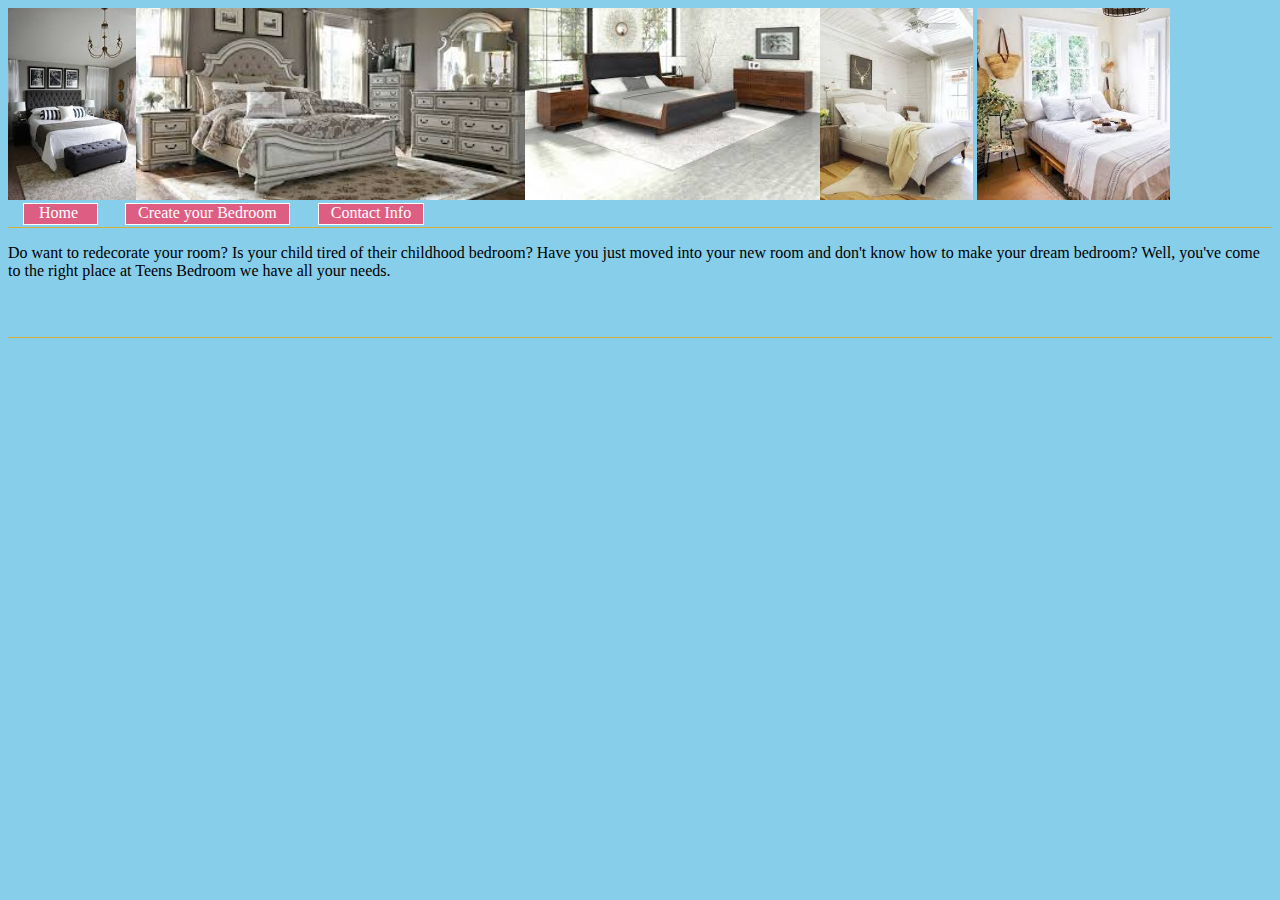
<file: index.html>
<!DOCTYPE html>
<html lang="en">

<head>
    <meta charset="UTF-8">
    <meta name="viewport" content="width=device-width, initial-scale=1.0">
    <meta http-equiv="X-UA-Compatible" content="ie=edge">
    <link rel="stylesheet" type="text/css" href="index.css">
    <title>Teen Bedroom Vibes</title>
</head>

<body>

    
        <div class="container"></div>
        <img src="images/cover.jpg"><img src="images/cover2.jpg"><img src="images/cover3.jpg"><img
            src="images/cover4.jpg">
        <img src="images/cover5.jpg">
        <br>
        <nav>
        <div class="container2">
            <a href="index.html" class="home">Home </a>
            <a href="services.html" class="services">Create your Bedroom</a>
            <a href="contacts.html" class="contact">Contact Info</a></div>

    </nav>
    <div class="line"></div>
    <p>Do want to redecorate your room? Is your child tired of their childhood bedroom?
        Have you just moved into your new room and don't know how to make your dream bedroom? Well,
        you've come to the right place at Teens Bedroom we have all your needs.
    </p>
    <br>
    <br>

    <div class="line2"></div>

    <footer>

    </footer>
</body>

</html>
</file>
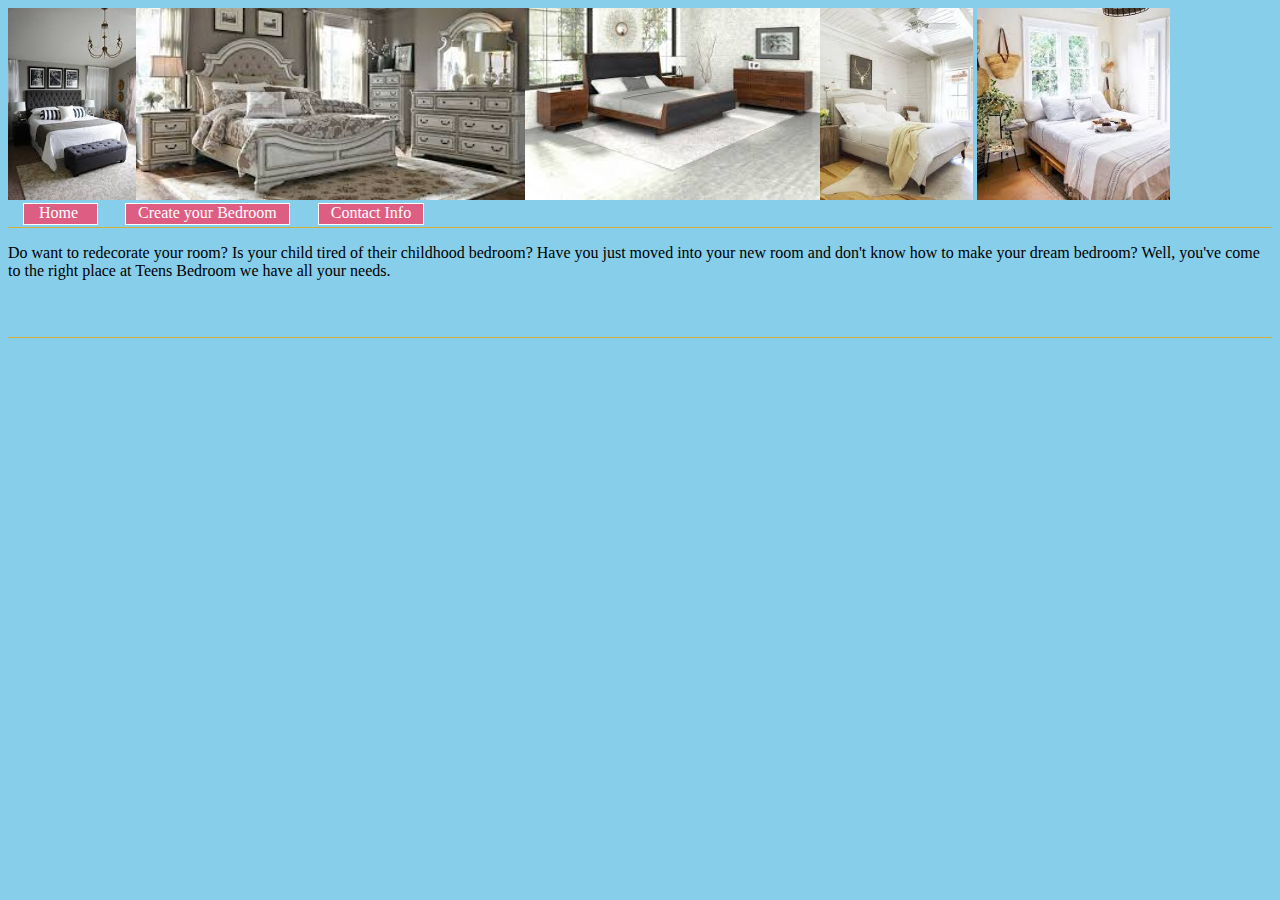
<file: Teen bedroom/index.html>
<!DOCTYPE html>
<html lang="en">

<head>
    <meta charset="UTF-8">
    <meta name="viewport" content="width=device-width, initial-scale=1.0">
    <meta http-equiv="X-UA-Compatible" content="ie=edge">
    <link rel="stylesheet" type="text/css" href="index.css">
    <title>Teen Bedroom Vibes</title>
</head>

<body>

    <nav>
        <div class="container"></div>
        <img src="images/cover.jpg"><img src="images/cover2.jpg"><img src="images/cover3.jpg"><img
            src="images/cover4.jpg">
        <img src="images/cover5.jpg">
        <br>
        <div class="container">
            <a href="index.html" class="home">Home </a>
            <a href="services.html" class="services">Create your Bedroom</a>
            <a href="contacts.html" class="contact">Contact Info</a></div>

    </nav>
    <div class="line"></div>
    <p>Do want to redecorate your room? Is your child tired of their childhood bedroom?
        Have you just moved into your new room and don't know how to make your dream bedroom? Well,
        you've come to the right place at Teens Bedroom we have all your needs.
    </p>
    <br>
    <br>

    <div class="line2"></div>

    <footer>

    </footer>
</body>

</html>
</file>
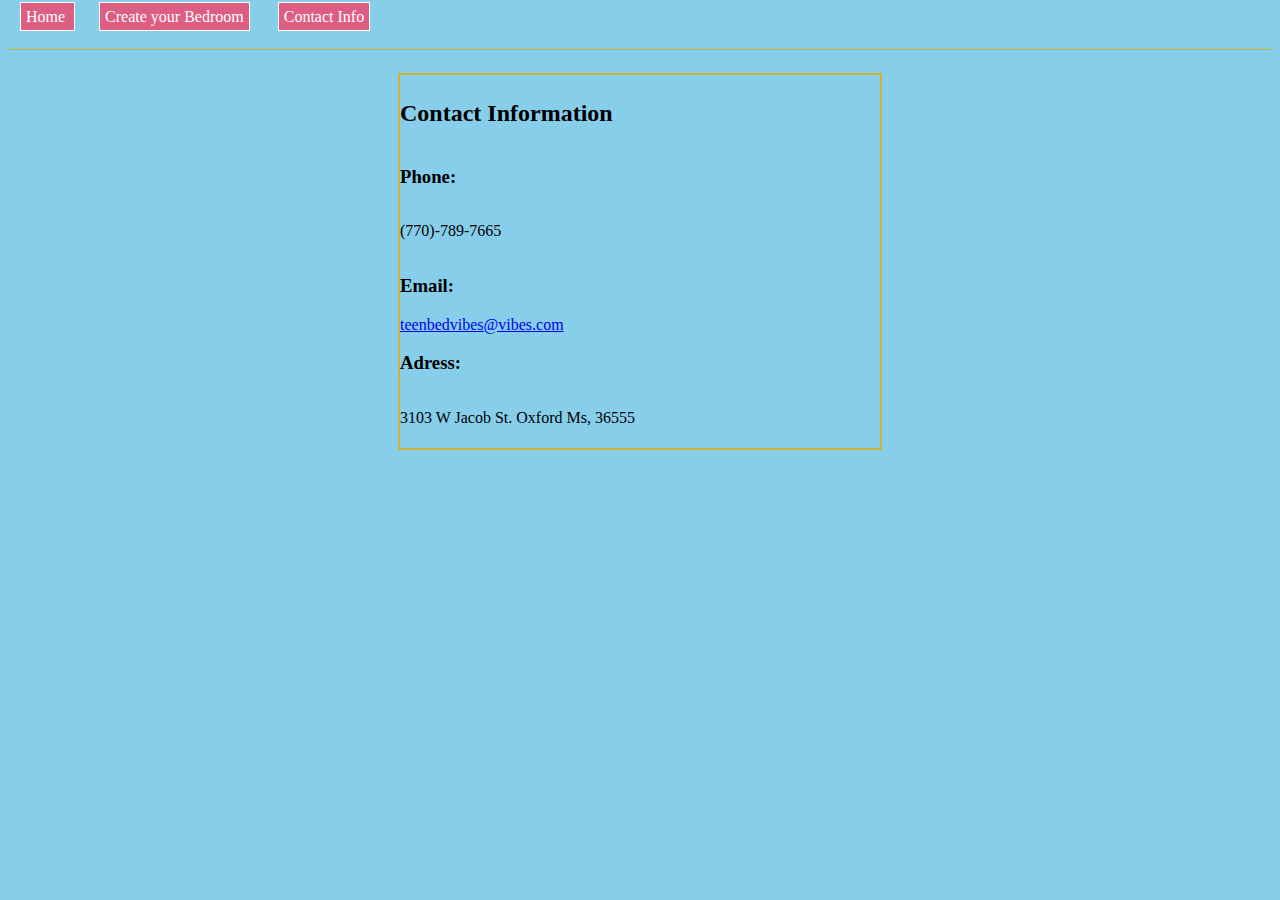
<file: contacts.html>
<!DOCTYPE html>
<html lang="en">

<head>
    <meta charset="UTF-8">
    <meta name="viewport" content="width=device-width, initial-scale=1.0">
    <meta http-equiv="X-UA-Compatible" content="ie=edge">
    <link rel="stylesheet" type="text/css" href="contacts.css">
    <title>Contact Information</title>
</head>

<body>
    <nav>
        <div class="container">
            <a href="index.html" class="home">Home </a>
            <a href="services.html" class="home">Create your Bedroom</a>
            <a href="contacts.html" class="home">Contact Info</a>
        </div>

    </nav>
    <br>

    <div class="line"></div>
    <br>
    <div class="infobox">
        <h2>Contact Information</h2>
        <div class="lineaccent"></div>
        <h3>Phone: </h3>
        <p>(770)-789-7665</p>
        <h3>Email:</h3>
        <a href="mailto:teenbedvibes@vibes.com" class="Email">teenbedvibes@vibes.com</a>
        <h3>Adress: </h3>
        <p> 3103 W Jacob St.
            Oxford Ms, 36555
        </p>
    </div>
</body>

</html>
</file>
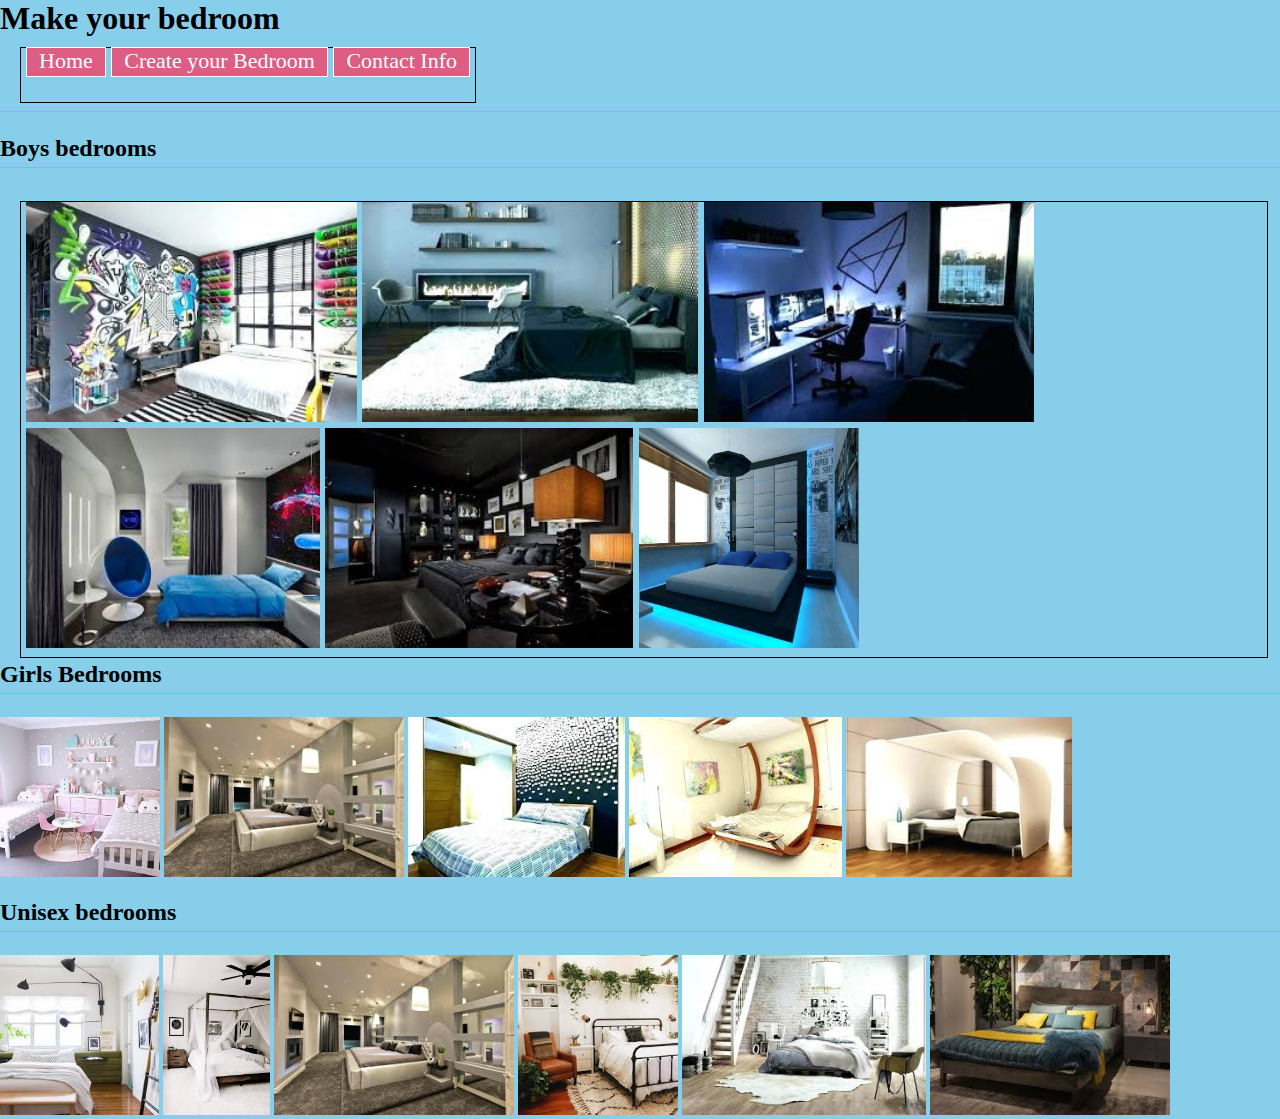
<file: services.html>
<!DOCTYPE html>
<html lang="en">

<head>
    <meta charset="UTF-8">
    <meta name="viewport" content="width=device-width, initial-scale=1.0">
    <meta http-equiv="X-UA-Compatible" content="ie=edge">
    <link rel="stylesheet" type="text/css" href="services.css">
    <link href="https://fonts.googleapis.com/css?family=Hepta+Slab&display=swap" rel="stylesheet">
    <title>Make your bedroom</title>
</head>

<body>
<h1>Make your bedroom</h1>
    <nav class="container">
        <a href="index.html" class="home">Home</a>
        <a href="services.html" class="services">Create your Bedroom</a>
        <a href="contacts.html" class="contact">Contact Info</a>
    </nav>
    
    <br>
    <div class="line"></div>
    <br>
    <h2> Boys bedrooms </h2>
    <div class="line"></div>
    <br>
    <section class="container">
        <img src="images/boys/boy1.jpg">
        <img src="images/boys/boy2.jpg">
        <img src="images/boys/boy3.jpg">
        <img src="images/boys/boy4.jpg">
        <img src="images/boys/boy5.jpg">
        <img src="images/boys/boy6.jpg">
    </section>
    <br>
    <h2>Girls Bedrooms</h2>
    <div class="line"></div>
    <br>
    <section class="girlscontainer">
        <img src="images/girls/girl1.jpg">
        <img src="images/girls/girl2.jpg">
        <img src="images/girls/girl3.jpg">
        <img src="images/girls/girl4.jpg">
        <img src="images/girls/girl5.jpg">


    </section>
    <br>

    <h2> Unisex bedrooms </h2>
    <div class="line"></div>
    <br>
    <section class="Unisexcontainer">
        <img src="images/unisex/unisex1.jpg">
        <img src="images/unisex/unisex2.jpg">
        <img src="images/unisex/unisex3.jpg">
        <img src="images/unisex/unisex4.jpg">
        <img src="images/unisex/unisex5.jpg">
        <img src="images/unisex/unisex6.jpg">

    </section>
</body>

</html>
</file>
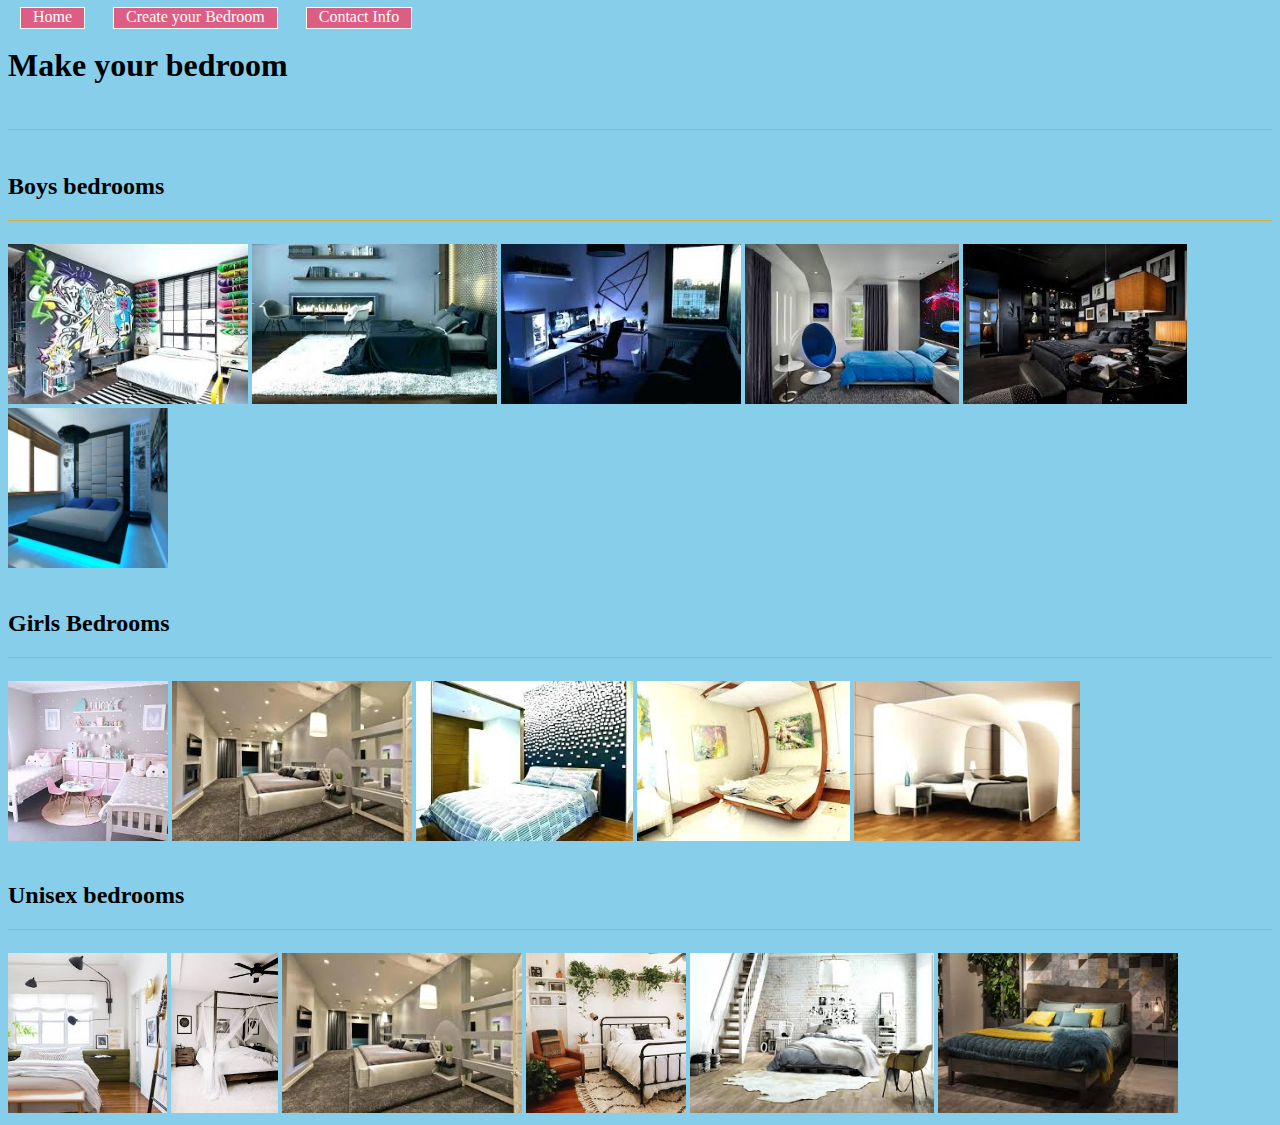
<file: Teen bedroom/services.html>
<!DOCTYPE html>
<html lang="en">

<head>
    <meta charset="UTF-8">
    <meta name="viewport" content="width=device-width, initial-scale=1.0">
    <meta http-equiv="X-UA-Compatible" content="ie=edge">
    <link rel="stylesheet" type="text/css" href="services.css">
    <link href="https://fonts.googleapis.com/css?family=Hepta+Slab&display=swap" rel="stylesheet">
    <title>Make your bedroom</title>
</head>

<body>
    <nav>
        <a href="index.html" class="home">Home</a>
        <a href="services.html" class="services">Create your Bedroom</a>
        <a href="contacts.html" class="contact">Contact Info</a>
    </nav>
    <h1>Make your bedroom</h1>
    <br>
    <div class="line"></div>
    <br>
    <h2> Boys bedrooms </h2>
    <div class="line"></div>
    <br>
    <section class="container">
        <img src="images/boys/boy1.jpg">
        <img src="images/boys/boy2.jpg">
        <img src="images/boys/boy3.jpg">
        <img src="images/boys/boy4.jpg">
        <img src="images/boys/boy5.jpg">
        <img src="images/boys/boy6.jpg">
    </section>
    <br>
    <h2>Girls Bedrooms</h2>
    <div class="line"></div>
    <br>
    <section class="girlscontainer">
        <img src="images/girls/girl1.jpg">
        <img src="images/girls/girl2.jpg">
        <img src="images/girls/girl3.jpg">
        <img src="images/girls/girl4.jpg">
        <img src="images/girls/girl5.jpg">


    </section>
    <br>

    <h2> Unisex bedrooms </h2>
    <div class="line"></div>
    <br>
    <section class="Unisexcontainer">
        <img src="images/unisex/unisex1.jpg">
        <img src="images/unisex/unisex2.jpg">
        <img src="images/unisex/unisex3.jpg">
        <img src="images/unisex/unisex4.jpg">
        <img src="images/unisex/unisex5.jpg">
        <img src="images/unisex/unisex6.jpg">

    </section>
</body>

</html>
</file>
<file: index.css>
head {
    color: #Dbf3fa;
}

img {
    height: 12em;
    background-color: skyblue;
}

body {
    background-color: skyblue;
}

.home {
    padding: 0px 15px 3px;
    margin: 15px;
}

.services {
    padding: 0px 12px 3px;
    margin: 12px;
}

.contact {
    padding: 0px 12px 3px;
    margin: 12px;
}

.line {
    border-top: 1.7px solid #d4af37;
    margin: 5px 0;
}

.line2 {
    border-top: 1.5px solid #d4af37;
    margin: 5px 0;
}

a {
    text-decoration: none;
    border: solid 1px white;
    color: white;
    background-color: #de5d83;
}
</file>
<file: Teen bedroom/index.css>
head {
    color: #Dbf3fa;
}

img {
    height: 12em;
    background-color: skyblue;
}

body {
    background-color: skyblue;
}

.home {
    padding: 0px 15px 3px;
    margin: 15px;
}

.services {
    padding: 0px 12px 3px;
    margin: 12px;
}

.contact {
    padding: 0px 12px 3px;
    margin: 12px;
}

.line {
    border-top: 1.7px solid #d4af37;
    margin: 5px 0;
}

.line2 {
    border-top: 1.5px solid #d4af37;
    margin: 5px 0;
}

a {
    text-decoration: none;
    border: solid 1px white;
    color: white;
    background-color: #de5d83;
}
</file>
<file: contacts.css>
.infobox {
    display: flex;
    border: solid 2px #d4af37;
    padding: 5px 0px 5px 0px;
    margin: 2px;
    flex-direction: column;
    height: 39%;
    width: 30em;
    margin: auto;
}

.Email {
    flex-shrink: 20;
}

body {
    background-color: skyblue;
}

.home {
    padding: 5px;
    margin: 12px;
    position: center;
    text-decoration: none;
    border: solid 1px white;
    color: white;
    background-color: #de5d83;
}

.line {
    border-top: 1.5px solid #d4af37;
    margin: 5px 0;
    border-bottom:
}
</file>
<file: services.css>
* {
    box-sizing: border-box;
    padding: 0;
    margin: 0;
}

a {
    text-decoration: none;
    margin: 12px;
    padding: 0px 12px 3px;
    border: solid 1px white;
    color: white;
    background-color: #de5d83;
    font-family: "Hepta Slab ", serif;
    text-align: center;
    margin: 15px auto;
}

.container {
    display: flex;
    flex-direction: column;
    min-height: 3.5rem;
    min-width: 8rem;
    margin: 0px 12px 3px;
    padding: 0px 5px 3px 5px;
    border: 1px solid;
    list-style-type: none;
    text-decoration: none;
    display: inline-block;
    font-size: 22px;
    margin-top: 10px;
    margin-left: 20px;
}

}

title {
    font-family: "Hepta Slab ", serif;
}

body {
    background-color: skyblue;
}

img {
    height: 10em;
    width: em;
}

.line {
    border-top: 1.5px solid #d4af37;
    margin: 5px 0;
}
</file>
<file: Teen bedroom/services.css>
a {
    text-decoration: none;
    margin: 12px;
    padding: 0px 12px 3px;
    border: solid 1px white;
    color: white;
    background-color: #de5d83;
    font-family: "Hepta Slab ", serif;
}

title {
    font-family: "Hepta Slab ", serif;
}

body {
    background-color: skyblue;
}

img {
    height: 10em;
    width: em;
}

.line {
    border-top: 1.5px solid #d4af37;
    margin: 5px 0;
}
</file>
